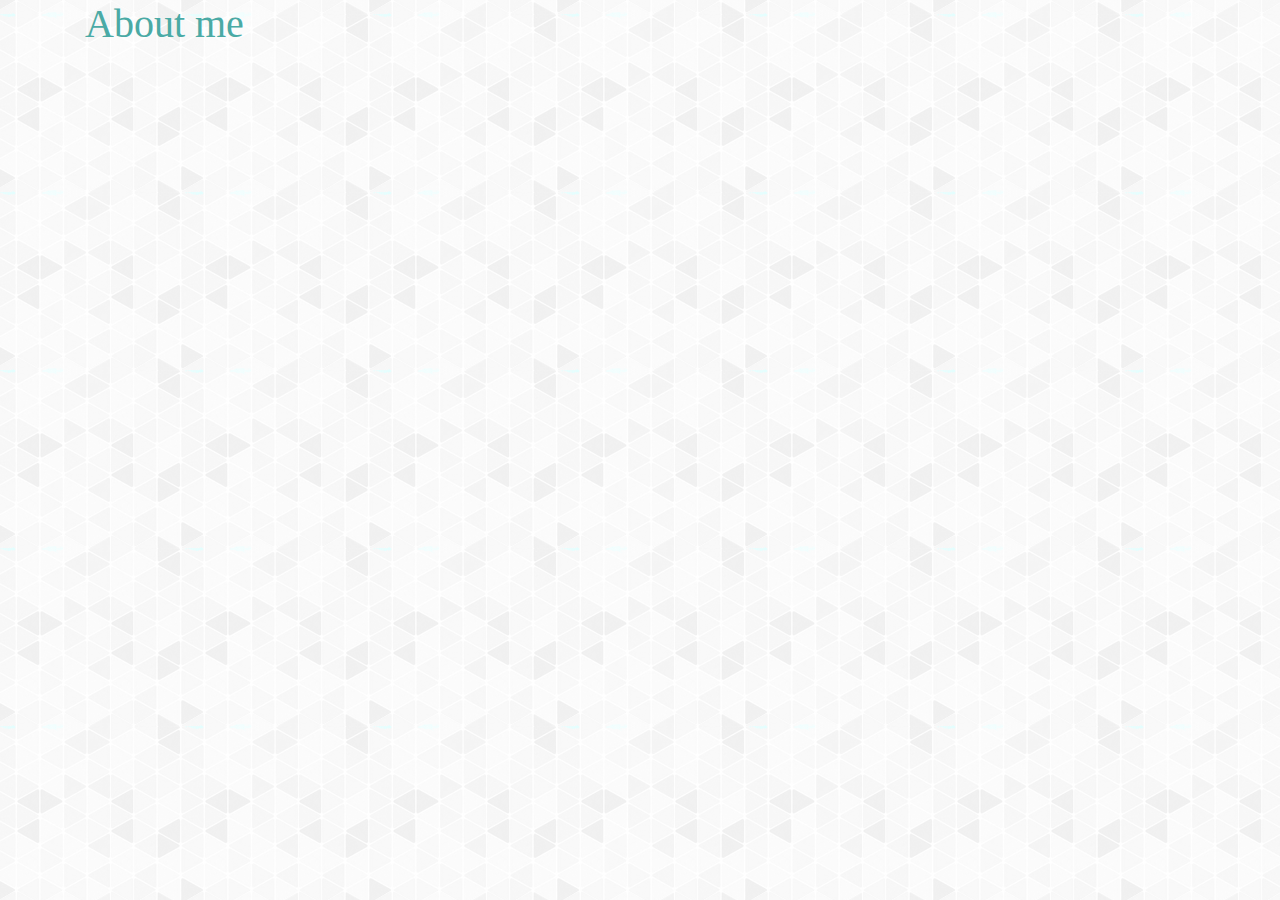
<file: index.html>
<!doctype html>
<html lang="en">
  <head>
    <!-- Required meta tags -->
    <meta charset="utf-8">
    <meta name="viewport" content="width=device-width, initial-scale=1, shrink-to-fit=no">

    <!-- Bootstrap CSS -->
    <link rel="stylesheet" href="https://stackpath.bootstrapcdn.com/bootstrap/4.4.1/css/bootstrap.min.css" integrity="sha384-Vkoo8x4CGsO3+Hhxv8T/Q5PaXtkKtu6ug5TOeNV6gBiFeWPGFN9MuhOf23Q9Ifjh" crossorigin="anonymous">
    <link rel="stylesheet" href="./assets/css/style.css"/>
    <title>Hello, world!</title>
  </head>
  <body>
    <div class="container"> 
        <div class ="row">
            <div class="col">
                <h1>About me</h1>
            </div>
        </div>
    </div>

    <!-- Optional JavaScript -->
    <!-- jQuery first, then Popper.js, then Bootstrap JS -->
    <script src="https://code.jquery.com/jquery-3.4.1.slim.min.js" integrity="sha384-J6qa4849blE2+poT4WnyKhv5vZF5SrPo0iEjwBvKU7imGFAV0wwj1yYfoRSJoZ+n" crossorigin="anonymous"></script>
    <script src="https://cdn.jsdelivr.net/npm/popper.js@1.16.0/dist/umd/popper.min.js" integrity="sha384-Q6E9RHvbIyZFJoft+2mJbHaEWldlvI9IOYy5n3zV9zzTtmI3UksdQRVvoxMfooAo" crossorigin="anonymous"></script>
    <script src="https://stackpath.bootstrapcdn.com/bootstrap/4.4.1/js/bootstrap.min.js" integrity="sha384-wfSDF2E50Y2D1uUdj0O3uMBJnjuUD4Ih7YwaYd1iqfktj0Uod8GCExl3Og8ifwB6" crossorigin="anonymous"></script>
    
</body>
</html>
</file>
<file: assets/css/style.css>
body{
    background-color: aquamarine;
    background-image: url('../img/gplaypattern.png');
    margin-bottom: 70px;
}
#main-container, header{
    background-color: #ffffff;
    border: 1px solid #dddddd;
}
h1{
    font-family: 'Georgia', Times, 'Times New Roman', serif;
    color: #4aaaa5;
}
.navbar.bg-light{
    background-color: transparent !important;
}
.navbar-brand{
    background-color: #4aaaa5;
    color: white !important;
    padding: 16px;
}
header{
    margin-bottom: 15px;
}
footer{
    background-color: #666;
    border-top: 8px solid #4aaaa5;
    text-align: center;
    color: #ffffff;
    height: 50px;
    box-sizing: border-box;
}
#myFace{
    float: left;
    margin-right: 8px;
}
.imagewrap{
    display: inline-block;
    position: relative;
    text-align: center;
    color: white;
    margin-bottom: 10px;
}
.caption{
    background-color: #4aaaa5;
    width: 100%;
    position: absolute;
    top: 80%;
    left: 50%;
    z-index: 21;
    transform: translate(-50%, -50%);
    padding: 10px 0;
}
</file>
